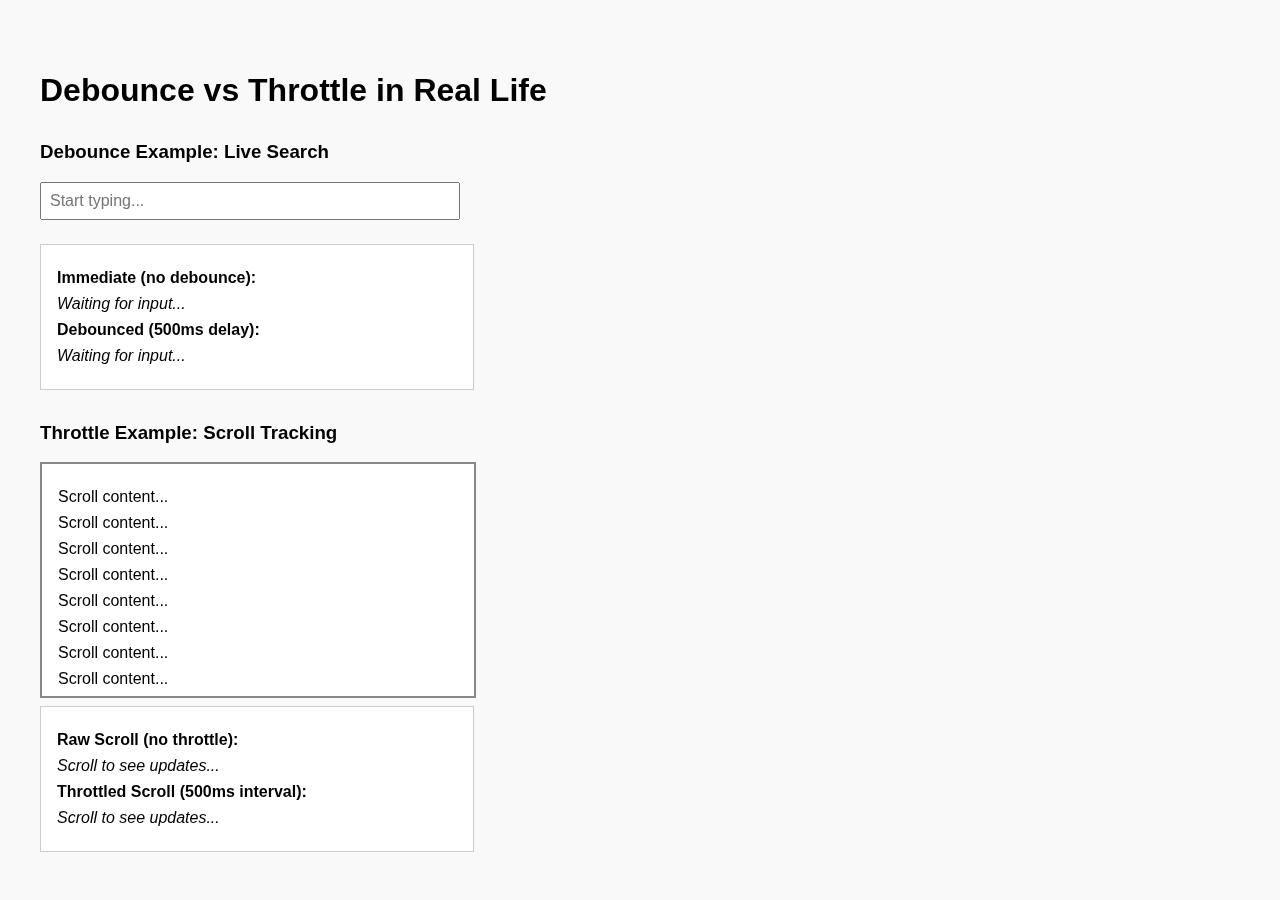
<file: index.html>
<!DOCTYPE html>
<html lang="en">
	<head>
		<meta charset="UTF-8" />
		<title>Debounce vs Throttle Demo</title>
		<link rel="stylesheet" href="style.css" />
	</head>

	<body>
		<h1>Debounce vs Throttle in Real Life</h1>

		<!-- Debounce Section -->
		<h3>Debounce Example: Live Search</h3>
		<input type="text" id="search" placeholder="Start typing..." />
		<div class="result-box">
			<p><strong>Immediate (no debounce):</strong></p>
			<p id="immediate-result"><em>Waiting for input...</em></p>

			<p><strong>Debounced (500ms delay):</strong></p>
			<p id="debounced-result"><em>Waiting for input...</em></p>
		</div>

		<!-- Throttle Section -->
		<h3>Throttle Example: Scroll Tracking</h3>
		<div class="scroll-box" id="scroll-box">
			<!-- Scrollable content is added by JS -->
		</div>
		<div class="result-box">
			<p><strong>Raw Scroll (no throttle):</strong></p>
			<p id="raw-scroll-output"><em>Scroll to see updates...</em></p>

			<p><strong>Throttled Scroll (500ms interval):</strong></p>
			<p id="scroll-output"><em>Scroll to see updates...</em></p>
		</div>

		<script src="script.js"></script>
	</body>
</html>
</file>
<file: style.css>
body {
	font-family: Arial, sans-serif;
	padding: 2rem;
	background: #f9f9f9;
}

h1,
h3 {
	margin-top: 2rem;
}

input {
	padding: 0.5rem;
	font-size: 1rem;
	width: 100%;
	max-width: 400px;
	margin-bottom: 1rem;
}

.result-box {
	background: #fff;
	border: 1px solid #ccc;
	padding: 1rem;
	margin-top: 0.5rem;
	max-width: 400px;
}

.scroll-box {
	width: 100%;
	max-width: 400px;
	height: 200px;
	overflow-y: scroll;
	border: 2px solid #888;
	background: #fff;
	padding: 1rem;
	margin-top: 1rem;
}

p {
	margin: 0.5rem 0;
}

code {
	background: #eee;
	padding: 0.2rem 0.4rem;
	border-radius: 4px;
}
</file>
